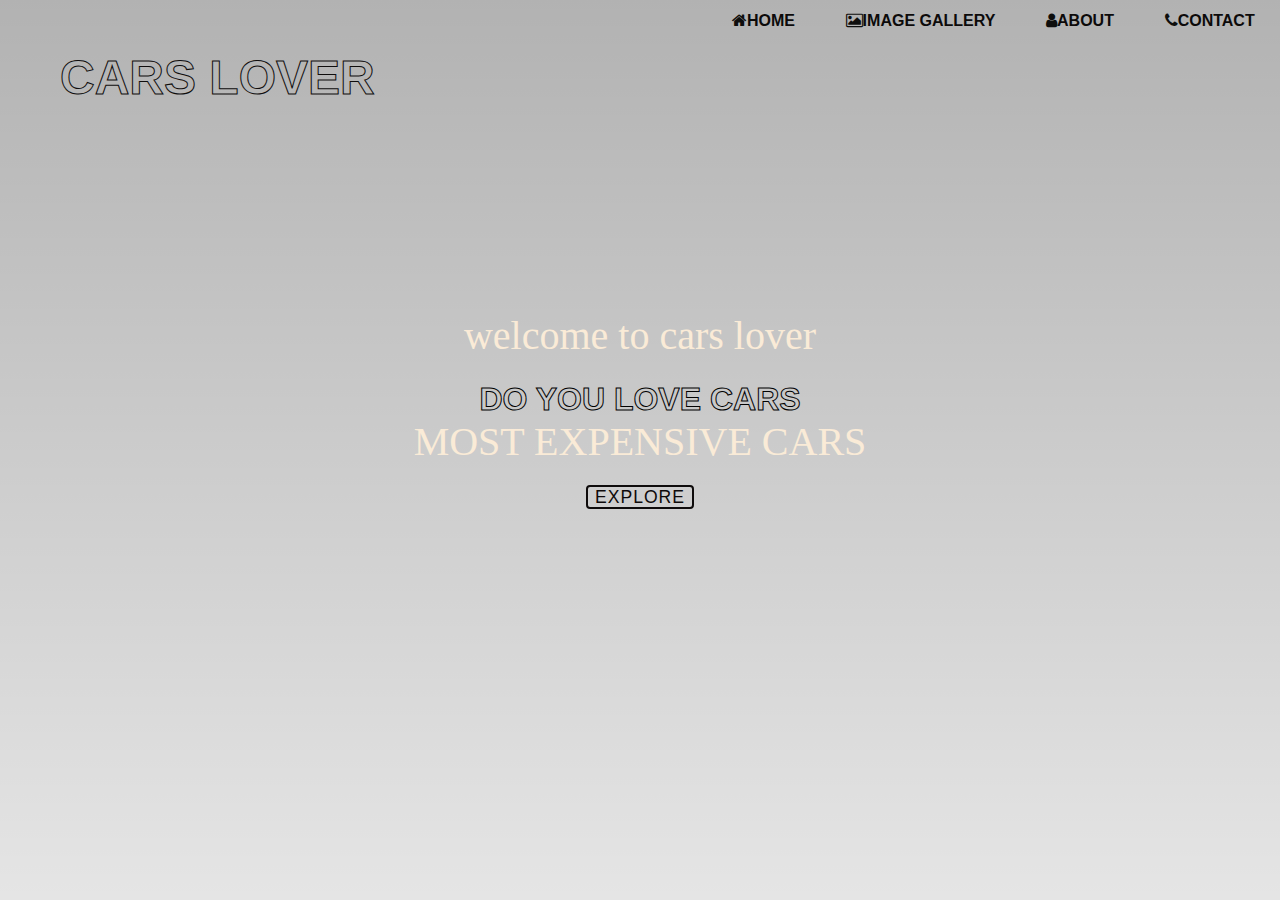
<file: index.html>
<!DOCTYPE html>
<html lang="en">

<head>
    <meta charset="UTF-8">
    <meta name="viewport" content="width=device-width, initial-scale=1.0"><a href=""></a>
    <title>LETS GET NEW INFORMATION ABOUT CAR</title>
    <link rel="stylesheet" href="style.css">
    <link rel="stylesheet" href="https://maxcdn.bootstrapcdn.com/font-awesome/4.4.0/css/font-awesome.min.css">

<body>
    <header>
        <nav class="navbar">
            <h1 class="logo" class="animate__animated animate__bounce">CARS LOVER</h1>
            <ul>
                <li><a href="contact.html"><i class="fa fa-phone"></i>CONTACT</a></li>
                <li><a href="about.html"><i class="fa fa-user"></i>ABOUT</a></li>
                <li><a href="images .html"><i class="fa fa-image"></i>IMAGE GALLERY</a></li>
                <li><a href="#"><i class="fa fa-home"></i>HOME</a></li>

            </ul>
        </nav>
        <main>
            <section>
                <h3>welcome to cars lover </h3>
                <h1>DO YOU LOVE CARS</h1>
                <h3>MOST EXPENSIVE CARS</h3>
                <a href="https://en.wikipedia.org/wiki/Car" class="btnone" targer="_blank">EXPLORE</a>
            </section>
        </main>
    </header>
    
</body>

</html>
</file>
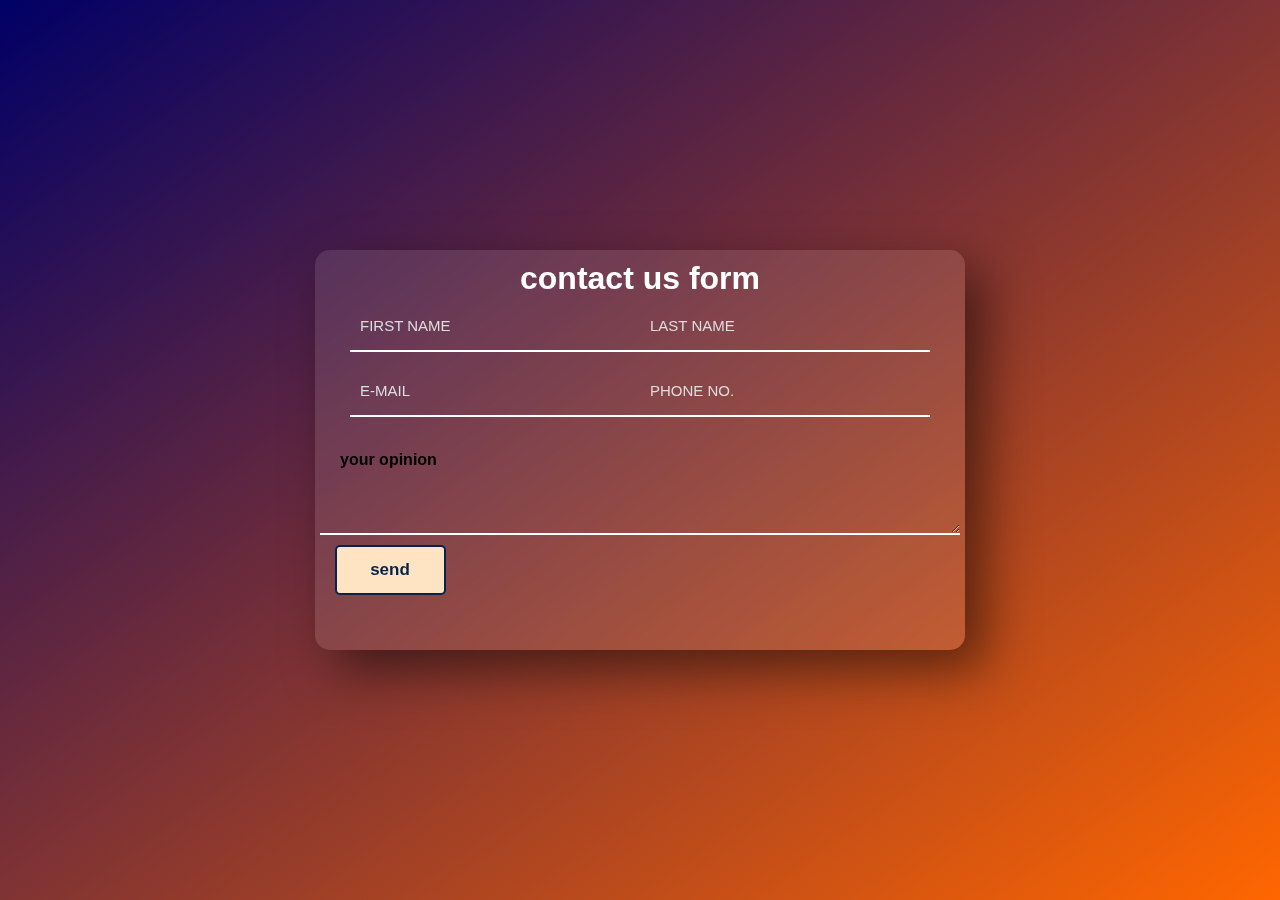
<file: contact.html>
<!DOCTYPE html>
<html lang="en">
<head>
    <meta charset="UTF-8">
    <meta name="viewport" content="width=device-width, initial-scale=1.0">
    <title>CONTACT US</title>
    <style>
        *{
            margin: 0;
            padding: 0;
            box-sizing: border-box;
            font-family: Arial, Helvetica, sans-serif;
        }
        .container{
            min-height: 100vh;
            display: flex;
            justify-content: center;
            align-items: center;
            background: linear-gradient(to top left, #ff6600 0%, #000066 100%);
        }
        .container form{
            width: 650px;
            height:400px;
            display: flex;
            justify-content: center;
            box-shadow: 20px 20px 50px rgba(0,0,0,0.5);
            border-radius: 15px;
            background: rgba(255,255,255,0.1);
            backdrop-filter: blur(10px);
            flex-wrap: wrap;
        }
        .container form h1{
            color: #fff;
            font-weight: 500px;
            margin-top: 10px;
            width: 500px;
            text-align: center;
          } 
            .container form input{
                color: black;
                width: 290px;
                height: 50px;
                padding-left: 10px;
                outline: none;
                border: none;
                font-size: 15px;
                margin-bottom: 10px;
                background: none;
                border-bottom: 2px solid #fff;

            }
            .container form input::placeholder{
                color: #ddd;
            }
            .container form #LASTNAME,
            .container form #FIRSTNAME{
                margin-left: 15px;

            }
            .container form h4{
                color: black;
                font-weight: 360px;
                width: 600px;
                margin-top: 20px;
            }
            .container form textarea{
                background: none;
                border: none;
                border-bottom: 2px solid #fff;
                color: #fff;
                font-size: 15px;
                font-weight: 260px;
                padding: 10px;
                outline: none;
                min-width: 640px;
                max-width: 640px;
            }
            .container form #btone{
                color: #07224c;
                background: bisque;
                font-size: 17px;
                font-weight: bold;
                border: 2px solid;
                border-radius: 5px;
                margin-top: 10px;
                width: 111px;
                padding: 0px;
                margin-right: 500px;
                margin-bottom: 50px;
                transition: 0.3s;

            }
            .container form #btone:hover{
                color: black;
                /* background-color: aquamarine; */
                background: none;

            }


    </style>
</head>
<body>
    <div class="container">
        <form>
            <h1>contact us form</h1>
            <input type="text" id="FISRT NAME" placeholder="FIRST NAME"requried>
            <input type="text" id="LAST NAME" placeholder="LAST NAME" required>
            <input type="text" id="E-MAIL" placeholder="E-MAIL" required>
            <input type="text" id="PHONE NO." placeholder="PHONE NO."required>
            <h4>your opinion </h4>
            <textarea ></textarea>
            <input type="submit" value="send" id="btone">
        </form>
    </div>
    
</body>
</html>
</file>
<file: style.css>
* {
    margin: 0px;
    padding: 0px;
    box-sizing: border-box;
    font-family: 'Lucida Sans', 'Lucida Sans Regular', 'Lucida Grande', 'Lucida Sans Unicode', Geneva, Verdana, sans-serif;
    font-weight: bold;
    color: rgb(14, 14, 13);


}

header {
    width: 100%;
    height: 100vh;
    background-image:linear-gradient(rgba(0,0,0,0.3),rgba(0,0,0,0.1)), url('https://images.unsplash.com/photo-1533473359331-0135ef1b58bf?ixlib=rb-4.0.3&ixid=M3wxMjA3fDB8MHxzZWFyY2h8M3x8Y2FyfGVufDB8fDB8fHww&auto=format&fit=crop&w=500&q=60');
    background-size: cover;
}

.navbar ul {
    overflow: auto;

}
.navbar li a:hover{
    color: rgb(210, 196, 196);
}

.navbar li a {
    text-decoration: none;
    color: rgb(12, 10, 10);
}

.navbar li {
    float: right;
    margin: 12px 3%;
    list-style: none;

}

main {
    width: 100%;
    height: 85vh;
    display: flex;
    justify-content: center;
    align-items: center;
    text-align: center;
    padding-bottom: 20%;
}

section h3 {
    font-weight: 200;
    font-size: 40px;
    letter-spacing: normal;
    font-family: Georgia, 'Times New Roman', Times, serif;
    color: antiquewhite;
    margin: auto;
    margin-bottom: 22px;
}

section a {
    padding: 15px 50px;
    border-radius: 4px;
    outline: none;
    text-transform: 13px;
    font-size: 19px;
    font-weight: 500;
    text-decoration: none;
    letter-spacing: 1px;

}
section h1{
    -webkit-text-stroke: 1px rgb(1, 1, 1);
    color: transparent;
    font-weight: bold;
    font-size: 200%;
    background-image: linear-gradient(#111e67,#227d5f);
    background-repeat: no-repeat;
    -webkit-background-clip: text;
    background-position: -550px 0;
    animation: backcolor 4s linear infinite;
}

.logo {
    float: left;
    margin: 20px 30px;
    box-sizing: border-box;
    padding: 30px;
    -webkit-text-stroke: 1px #0f0d0d;
    color: transparent;
    font-weight: bold;
    font-size: 300%;
    background-image: linear-gradient(#0a0909,#0a0a0a);
    background-repeat: no-repeat;
    -webkit-background-clip: text;
    background-position: -550px 0;
    animation: backcolor 5s linear infinite;
}
@keyframes backcolor{
    100%{
        background-position: 0 0;
    }
}
a.btnone{
    border: 2px solid rgb(14, 11, 11);
    padding: 0px 7px;
    font-size: 1.1rem;
    color: #0e0a0a;
    cursor: pointer;
    text-decoration: none;
    animation: ease-in;
    animation-duration: 3s;
    margin: 22px;
}

a.btnone:hover{
    background-color: rgb(86, 83, 83);
}
</file>
